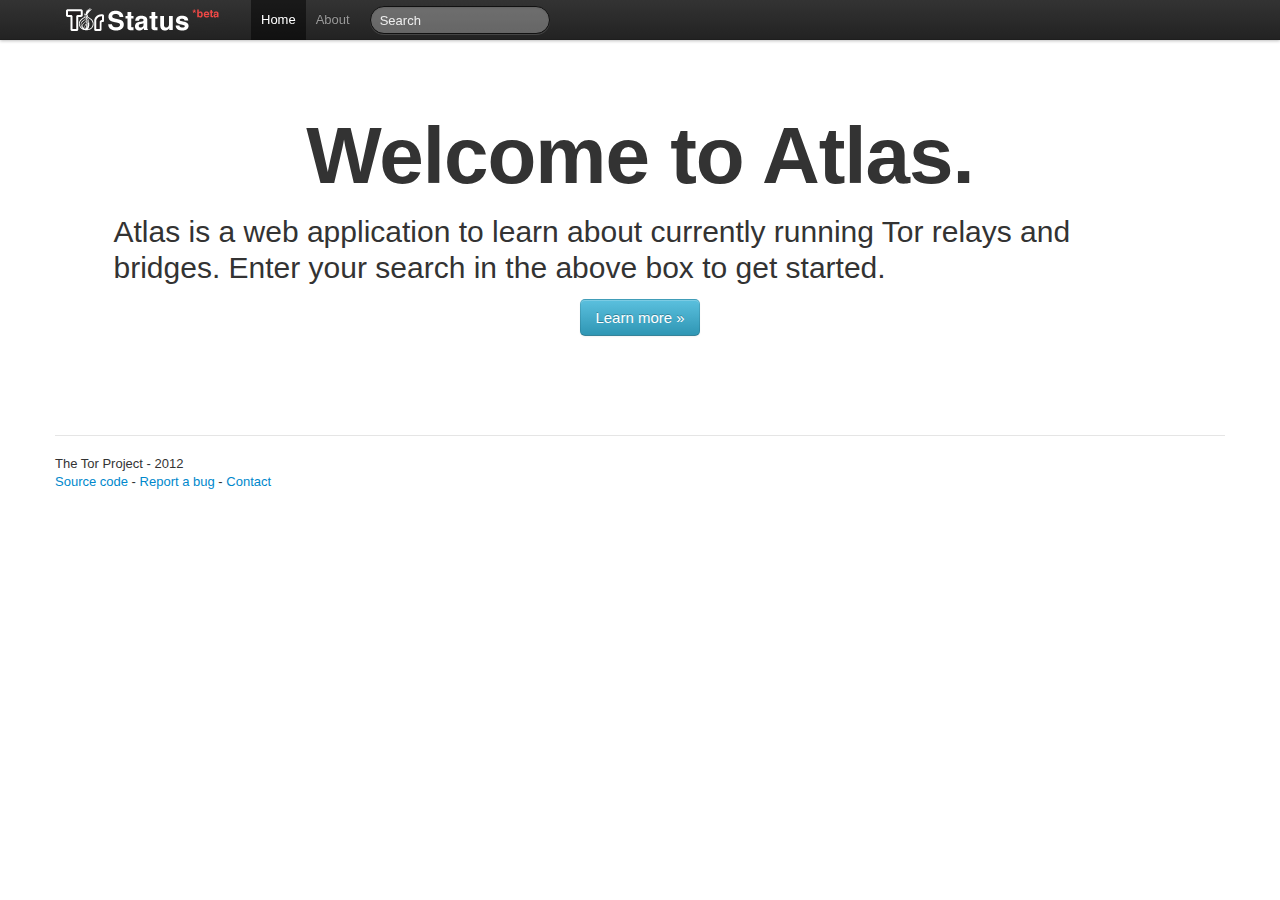
<file: index.html>
<!DOCTYPE html>
<html lang="en">
  <head>
    <meta charset="utf-8">
    <title>Atlas</title>
    <meta name="description" content="">
    <meta name="author" content="">

    <!-- Le HTML5 shim, for IE6-8 support of HTML elements -->
    <!--[if lt IE 9]>
      <script src="http://html5shim.googlecode.com/svn/trunk/html5.js"></script>
    <![endif]-->

    <!-- Le styles -->
    <link href="css/bootstrap.css" rel="stylesheet">
    <link href="css/bootstrap-responsive.css" rel="stylesheet">
	<link rel="stylesheet" href="css/style.css">
	<!-- link rel="stylesheet" href="/css/result_table.css"-->
	<link rel="stylesheet" href="css/datatable.css">

    <style type="text/css">
        body {
            padding-bottom: 40px;
        }
    </style>
    <!-- Le fav and touch icons -->
    <link rel="shortcut icon" href="images/favicon.ico">
    <link rel="apple-touch-icon" href="images/apple-touch-icon.png">
    <link rel="apple-touch-icon" sizes="72x72" href="images/apple-touch-icon-72x72.png">
    <link rel="apple-touch-icon" sizes="114x114" href="images/apple-touch-icon-114x114.png">
  </head>

  <body>
    <div class="navbar navbar-fixed-top">
      <div class="navbar-inner">
        <div class="container">
          <a class="btn btn-navbar" data-toggle="collapse" data-target=".nav-collapse">
            <span class="icon-bar"></span>
            <span class="icon-bar"></span>
            <span class="icon-bar"></span>
          </a>
          <a class="brand" href="#"><img src="img/TorStatus.png"/></a>
          <div class="nav-collapse">
            <ul class="nav">
              <li id="home" class="active"><a href="#">Home</a></li>
              <li id="about" ><a href="#about">About</a></li>
            </ul>
            <form id="nav-search" class="navbar-search pull-left" action>
                <input type="text" class="search-query span2" placeholder="Search">
            </form>
          </div><!--/.nav-collapse -->
        </div>
      </div>
    </div>

    <div class="container">
      <div id="loading" style="display: none">
        <img src="img/loader.gif" />
      </div>
      <div id="content">
      </div>
      <hr/>
      <footer>
              The Tor Project - 2012<br/>
      <a href="https://gitweb.torproject.org/atlas.git">Source code</a> -
          <a href="https://trac.torproject.org/projects/tor/newticket?component=Atlas">Report a bug</a>
          - <a href="mailto:art@torproject.org">Contact</a>
      </footer>

    </div> <!-- /container -->
   	<script data-main="js/main" src="js/libs/require/require.js"></script>


  </body>
</html>
</file>
<file: css/style.css>
.graph {
    width: 550px;
    height: 362px;
}

.splash {
    padding-top: 56px;
    padding-bottom: 72px;
    position: relative;
}


.splash h1 {
    text-align: center;
    font-size: 80px;
    letter-spacing: -1px;
    line-height: 1;
    margin-bottom: 18px;
}

.splash p {
    margin-left: 5%;
    margin-right: 5%;
    line-height: 36px;
    font-weight: 300;
    font-size: 30px;
}

.splash .learn-more {
    margin-left: 5%;
    margin-right: 5%;
    text-align: center;
    font-size: 30px;
    line-height: 36px;
}

.splash .learn-more {

}

#loading {
    width: 24px;
    margin: 0 auto;
    padding-top: 50px;
    padding-bottom: 100px;
}

.container #content {
    padding-top: 60px;
}
</file>
<file: css/datatable.css>
div.dataTables_length label {
    width: 460px;
    float: left;
    text-align: left;
}

div.dataTables_length select {
    width: 75px;
}

div.dataTables_filter label {
    float: right;
    width: 460px;
}

div.dataTables_info {
    padding-top: 8px;
}

div.dataTables_paginate {
    float: right;
    margin: 0;
}

table {
    margin: 1em 0;
    clear: both;
}
</file>
